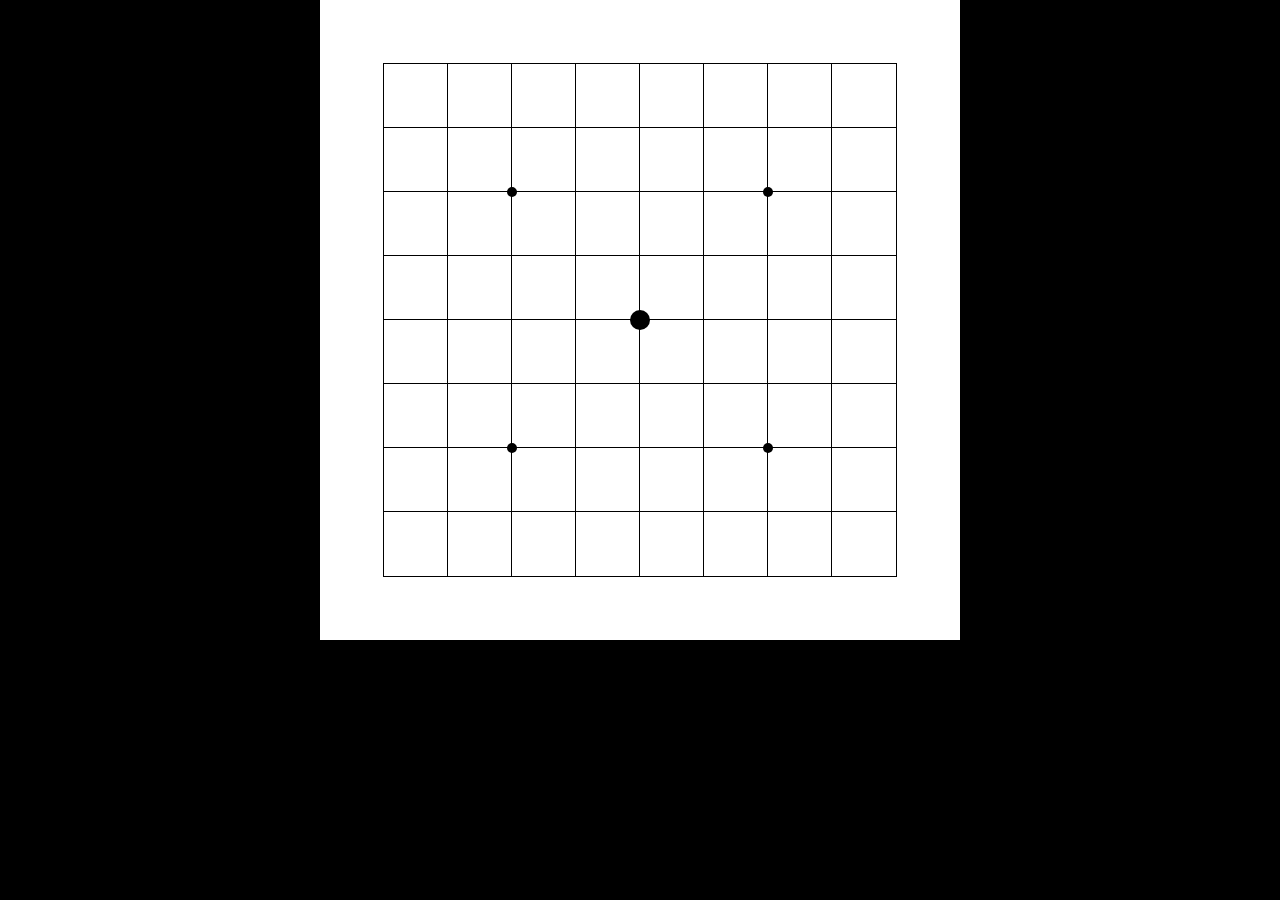
<file: index.html>
<!DOCTYPE html>
<html>
    <head>
        <title>GO</title>
        <link rel="stylesheet" href="design.css" type="text/css" />
        <script src="game.js"></script>
    </head>
    <body>
        <div id="gameTable">
            <!--- variables for the scores -->
            <div id="whiteScore"></div>
            <div id="blackScore"></div>
            
            <div id="gameBoard">

                <div id="grid">
                    <div class="cell"></div>
                    <div class="cell"></div>
                    <div class="cell"></div>
                    <div class="cell"></div>
                    <div class="cell"></div>
                    <div class="cell"></div>
                    <div class="cell"></div>
                    <div class="right"></div>
                    <div class="cell"></div>
                    <div class="cell"></div>
                    <div class="cell"></div>
                    <div class="cell"></div>
                    <div class="cell"></div>
                    <div class="cell"></div>
                    <div class="cell"></div>
                    <div class="right"></div>
                    <div class="cell"></div>
                    <div class="cell"></div>
                    <div class="cell"></div>
                    <div class="cell"></div>
                    <div class="cell"></div>
                    <div class="cell"></div>
                    <div class="cell"></div>
                    <div class="right"></div>
                    <div class="cell"></div>
                    <div class="cell"></div>
                    <div class="cell"></div>
                    <div class="cell"></div>
                    <div class="cell"></div>
                    <div class="cell"></div>
                    <div class="cell"></div>
                    <div class="right"></div>
                    <div class="cell"></div>
                    <div class="cell"></div>
                    <div class="cell"></div>
                    <div class="cell"></div>
                    <div class="cell"></div>
                    <div class="cell"></div>
                    <div class="cell"></div>
                    <div class="right"></div>
                    <div class="cell"></div>
                    <div class="cell"></div>
                    <div class="cell"></div>
                    <div class="cell"></div>
                    <div class="cell"></div>
                    <div class="cell"></div>
                    <div class="cell"></div>
                    <div class="right"></div>
                    <div class="cell"></div>
                    <div class="cell"></div>
                    <div class="cell"></div>
                    <div class="cell"></div>
                    <div class="cell"></div>
                    <div class="cell"></div>
                    <div class="cell"></div>
                    <div class="right"></div>
                    <div class="bottom"></div>
                    <div class="bottom"></div>
                    <div class="bottom"></div>
                    <div class="bottom"></div>
                    <div class="bottom"></div>
                    <div class="bottom"></div>
                    <div class="bottom"></div>
                    <div id="rightBottom"></div>
                    <div class="dot" id="topLeft"></div>
                    <div class="dot" id="topRight"></div>
                    <div class="dot" id="middle"></div>
                    <div class="dot" id="bottomLeft"></div>
                    <div class="dot" id="bottomRight"></div>
                </div>
                
                <!--- invisible divs - stone generated on click - first letter id=row line, second letter id=column line - THESE ARE ALSO USED AS THE BORDER OF THE BOARD IN THE GAME LOGIC -->
                <div id="clickBoxes">
                    <div class="box" id="AA"></div>
                    <div class="box" id="AB"></div>
                    <div class="box" id="AC"></div>
                    <div class="box" id="AD"></div>
                    <div class="box" id="AE"></div>
                    <div class="box" id="AF"></div>
                    <div class="box" id="AG"></div>
                    <div class="box" id="AH"></div>
                    <div class="box" id="AI"></div>

                    <div class="box" id="BA"></div>
                    <div class="box" id="BB"></div>
                    <div class="box" id="BC"></div>
                    <div class="box" id="BD"></div>
                    <div class="box" id="BE"></div>
                    <div class="box" id="BF"></div>
                    <div class="box" id="BG"></div>
                    <div class="box" id="BH"></div>
                    <div class="box" id="BI"></div>

                    <div class="box" id="CA"></div>
                    <div class="box" id="CB"></div>
                    <div class="box" id="CC"></div>
                    <div class="box" id="CD"></div>
                    <div class="box" id="CE"></div>
                    <div class="box" id="CF"></div>
                    <div class="box" id="CG"></div>
                    <div class="box" id="CH"></div>
                    <div class="box" id="CI"></div>

                    <div class="box" id="DA"></div>
                    <div class="box" id="DB"></div>
                    <div class="box" id="DC"></div>
                    <div class="box" id="DD"></div>
                    <div class="box" id="DE"></div>
                    <div class="box" id="DF"></div>
                    <div class="box" id="DG"></div>
                    <div class="box" id="DH"></div>
                    <div class="box" id="DI"></div>

                    <div class="box" id="EA"></div>
                    <div class="box" id="EB"></div>
                    <div class="box" id="EC"></div>
                    <div class="box" id="ED"></div>
                    <div class="box" id="EE"></div>
                    <div class="box" id="EF"></div>
                    <div class="box" id="EG"></div>
                    <div class="box" id="EH"></div>
                    <div class="box" id="EI"></div>

                    <div class="box" id="FA"></div>
                    <div class="box" id="FB"></div>
                    <div class="box" id="FC"></div>
                    <div class="box" id="FD"></div>
                    <div class="box" id="FE"></div>
                    <div class="box" id="FF"></div>
                    <div class="box" id="FG"></div>
                    <div class="box" id="FH"></div>
                    <div class="box" id="FI"></div>

                    <div class="box" id="GA"></div>
                    <div class="box" id="GB"></div>
                    <div class="box" id="GC"></div>
                    <div class="box" id="GD"></div>
                    <div class="box" id="GE"></div>
                    <div class="box" id="GF"></div>
                    <div class="box" id="GG"></div>
                    <div class="box" id="GH"></div>
                    <div class="box" id="GI"></div>

                    <div class="box" id="HA"></div>
                    <div class="box" id="HB"></div>
                    <div class="box" id="HC"></div>
                    <div class="box" id="HD"></div>
                    <div class="box" id="HE"></div>
                    <div class="box" id="HF"></div>
                    <div class="box" id="HG"></div>
                    <div class="box" id="HH"></div>
                    <div class="box" id="HI"></div>

                    <div class="box" id="IA"></div>
                    <div class="box" id="IB"></div>
                    <div class="box" id="IC"></div>
                    <div class="box" id="ID"></div>
                    <div class="box" id="IE"></div>
                    <div class="box" id="IF"></div>
                    <div class="box" id="IG"></div>
                    <div class="box" id="IH"></div>
                    <div class="box" id="II"></div>



                </div>

            </div>
            
        </div>
    </body>
</html>
</file>
<file: design.css>
body {
	margin: 0 auto;
}
#gameTable {
	width: 100%;
	height: 100%;
	position: absolute;
	background-color: black;
}
#gameBoard {
	width: 50%;
	padding-bottom: 50%;
	margin-left: 25%;
	margin-right: 25%;
	position: absolute;
	background: white;
}
#grid {
	margin: 10%;
	width: 80%;
	height: 80%;
	position: absolute;
	padding: 0;
}
.cell {
	border-left: 1px solid black;
	margin-left: -1px;
	border-top: 1px solid black;
	margin-top: -1px;
	float: left;
	width: 12.5%;
	height: 12.5%;
}
.right {
	border-right: 1px solid black;
	margin-right: -1px;
	border-left: 1px solid black;
	margin-left: -1px;
	border-top: 1px solid black;
	margin-top: -1px;
	float: left;
	width: 12.5%;
	height: 12.5%;
}
#rightBottom {
	border-bottom: 1px solid black;
	margin-bottom: -1px;
	border-right: 1px solid black;
	margin-right: -1px;
	border-left: 1px solid black;
	margin-left: -1px;
	border-top: 1px solid black;
	margin-top: -1px;
	float: left;
	width: 12.5%;
	height: 12.5%;
}
.bottom {
	border-left: 1px solid black;
	margin-left: -1px;
	border-top: 1px solid black;
	margin-top: -1px;
	border-bottom: 1px solid black;
	margin-bottom: -1px;
	float: left;
	width: 12.5%;
	height: 12.5%;
}
.dot {
	background: black;
	border-width: 0px;
	border-radius: 50%;
	width: 2%;
	height: 2%;
	position: absolute;
	margin-left: -1%;
	margin-top: -1%;
}
#middle {
	width: 4%;
	height: 4%;
	top: 50%;
	left: 50%;
	margin-left: -2%;
	margin-top: -2%;
}
#topLeft {
	top: 25%;
	left: 25%;
}
#topRight {
	top: 25%;
	left: 75%;
}
#bottomLeft {
	top: 75%;
	left: 25%;
}
#bottomRight {
	top: 75%;
	left: 75%;
}

#clickBoxes {
	margin: 5%;
	position: absolute;
	width: 90%;
	height: 90%;
}
.box {
	position: relative;
	margin: 0;
	float: left;
	width: 11.1%;
	height: 11.1%;
	border: none;
}
</file>
